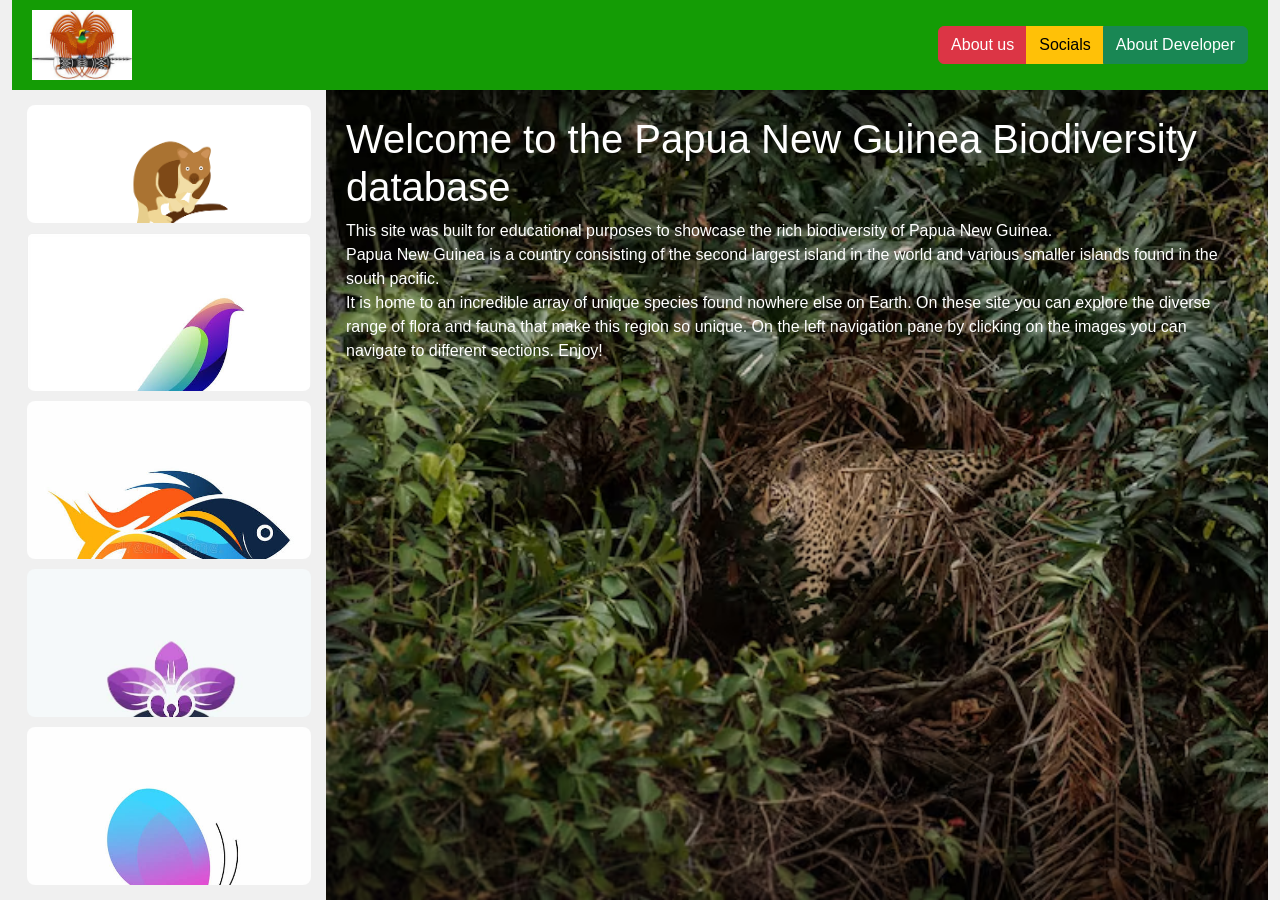
<file: ProjectPNGFloraFaunaDatabase/Index.html>
<!DOCTYPE html>
<html lang="en">
<head>
  <meta charset="UTF-8">
  <meta name="viewport" content="width=device-width, initial-scale=1.0">
  <title>Three Section Layout</title>
  <!-- Bootstrap CSS -->
  <link href="https://cdn.jsdelivr.net/npm/bootstrap@5.3.0/dist/css/bootstrap.min.css" rel="stylesheet">
  <style>
 body {
  margin: 0;
  font-family: Arial, sans-serif;
  background-color: #f0f0f0;
}

/* Layout framework - adapts height for mobile */
.container-fluid {
  display: flex;
  flex-direction: column;
  min-height: 100vh;
}

/* Header styling - wraps buttons on narrow screens */
.header {
  display: flex;
  justify-content: space-between;
  align-items: center;
  flex-wrap: wrap;
  gap: 10px;
  background-color: #149c05;
  color: white;
  padding: 10px 20px;
}

/* Main split layout - stacked by default (mobile-first) */
.main {
  display: grid;
  grid-template-columns: 1fr; /* Stack vertically on mobile */
  flex-grow: 1;
}

.sidebar {
  background-color: #f0f0f0;
  padding: 15px;
  display: flex;
  flex-direction: column;
  gap: 10px;
}

.content {
  background-image: url('fbackground.png');
  background-size: cover;
  background-position: center;
  padding: 25px 20px;
  color: white;
}

/* Cleaned up sidebar navigation links */
.sidebar .nav-link-btn {
  display: block;
  width: 100%;
  padding: 0;
  overflow: hidden;
  border: none;
  background-color: #0bc808;
  border-radius: 8px; /* Smooths the button corners */
}

/* Ensures images never overflow their containers on small screens */
.sidebar .nav-link-btn img {
  width: 100%;
  height: auto;
  max-width: 300px;
  display: block;
  margin: 0 auto;
}

/* Desktop Styles (Screens wider than 768px) */
@media (min-width: 768px) {
  .container-fluid {
    display: grid;
    grid-template-rows: auto 1fr;
    height: 100vh; /* Lock height only on desktop */
  }

  .main {
    grid-template-columns: 1fr 3fr; /* Side-by-side split on desktop */
    height: 100%;
    overflow: hidden; /* Prevents desktop double scrollbars */
  }

  .sidebar {
    overflow-y: auto; /* Lets sidebar scroll independently if needed */
  }

  .content {
    overflow-y: auto; /* Lets content scroll independently on desktop */
  }
}
</style>
</head>
<body>

  <div class="container-fluid">
    
    <!-- Top Header section -->
    <div class="header">
      <!-- Ensure 'birdpara.png' is placed in the exact same folder as this HTML file -->
      <div class="logo"><img src="birdpara.png" alt="Logo" width="100px" height="70px"></div>
      
      <div class="btn-group" role="group" aria-label="Basic mixed styles example">
        <button type="button" class="btn btn-danger">About us</button>
        <button type="button" class="btn btn-warning">Socials</button>
        <button type="button" class="btn btn-success">About Developer</button>
      </div>
    </div> 

    <!-- Main Content Area split -->
    <div class="main">
      <div class="sidebar">
        <!-- Changed from nested <button><a> to standard semantic <a> links styled with Bootstrap classes -->
        <a href="mammals.html" target="_parent" class="btn btn-success nav-link-btn">
          <img src="mammalsL.png" alt="Mammals">
        </a>
        <a href="birds.html" target="_parent" class="btn btn-success nav-link-btn">
          <img src="birdL.png" alt="Birds">
        </a>
        <a href="fish.html" target="_parent" class="btn btn-success nav-link-btn">
          <img src="fishL.png" alt="Fish">
        </a>
        <a href="plants.html" target="_parent" class="btn btn-success nav-link-btn">
          <img src="plantsL.png" alt="Plants">
        </a>
        <a href="insects.html" target="_parent" class="btn btn-success nav-link-btn">
          <img src="insectL.png" alt="Insects">
        </a>
      </div>
      
      <div class="content">
        <h1>Welcome to the Papua New Guinea Biodiversity database</h1>
        <p>This site was built for educational purposes to showcase the rich biodiversity of Papua New Guinea.<br>
        Papua New Guinea is a country consisting of the second largest island in the world and various smaller islands found in the south pacific. <br>
        It is home to an incredible array of unique species found nowhere else on Earth. On these site you can explore the diverse range of flora and fauna that make this region so unique. On the left navigation pane by clicking on the images you can navigate to different sections. Enjoy!</p>
      </div>
    </div>

  </div> 

  <!-- Bootstrap JS bundle -->
  <script src="https://cdn.jsdelivr.net/npm/bootstrap@5.3.0/dist/js/bootstrap.bundle.min.js"></script>
</body>
</html>
</file>
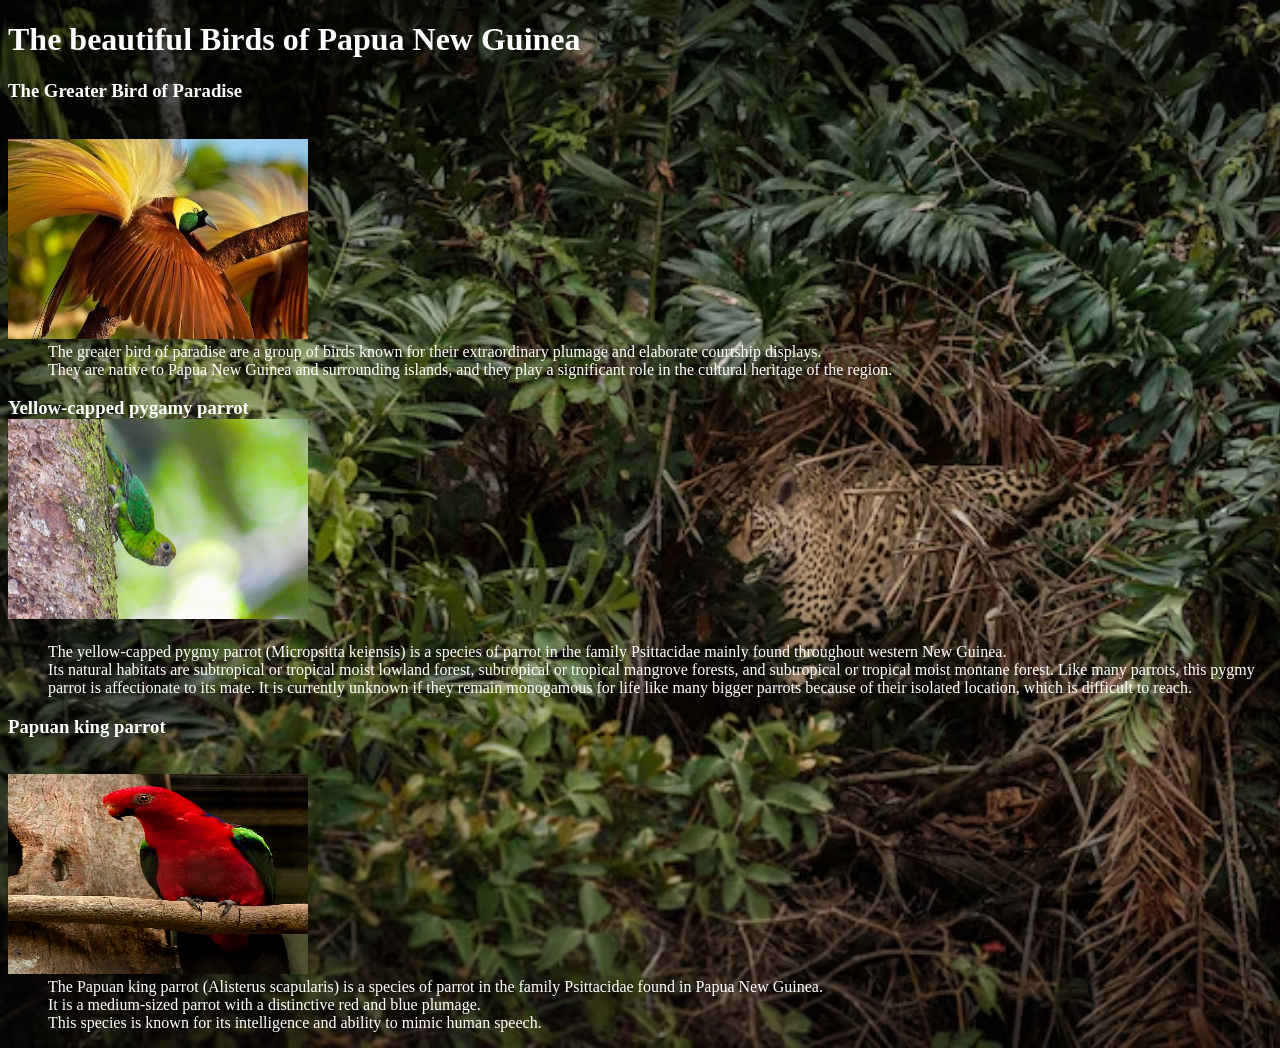
<file: ProjectPNGFloraFaunaDatabase/birds.html>
<!DOCTYPE html>
<html lang="en">
<head>
  <meta charset="UTF-8">
  <title>PNG Birds</title>
</head>
<body style="background-image: url('fbackground.png'); background-size: cover; color: white;">
  <h1>The beautiful Birds of Papua New Guinea</h1>
<dl>
    <dt><h3>The Greater Bird of Paradise</h3><br><img src="birds_of_paradise.png" alt="Birds of Paradise" width="300" height="200"></dt>
    <dd> The greater bird of paradise are a group of birds known for their extraordinary plumage and elaborate courtship displays.<br>They are native to Papua New Guinea and surrounding islands, and they play a significant role in the cultural heritage of the region.</dd>
    <dt><h3>Yellow-capped pygamy parrot<br><img src="parrot1.png" alt="Yellow-capped Pygmy Parrot" width="300" height="200"></h3> </dt>
    <dd>The yellow-capped pygmy parrot (Micropsitta keiensis) is a species of parrot in the family Psittacidae mainly found throughout western New Guinea.<br> Its natural habitats are subtropical or tropical moist lowland forest, subtropical or tropical mangrove forests, and subtropical or tropical moist montane forest. Like many parrots, this pygmy parrot is affectionate to its mate. It is currently unknown if they remain monogamous for life like many bigger parrots because of their isolated location, which is difficult to reach.</dd>
    <dt><h3>Papuan king parrot</h3><br><img src="parrot2.png" alt="Papuan King Parrot" width="300" height="200"></dt>
    <dd>The Papuan king parrot (Alisterus scapularis) is a species of parrot in the family Psittacidae found in Papua New Guinea.<br> It is a medium-sized parrot with a distinctive red and blue plumage.<br> This species is known for its intelligence and ability to mimic human speech.</dd>
</dl>
</body>
</html>
</file>
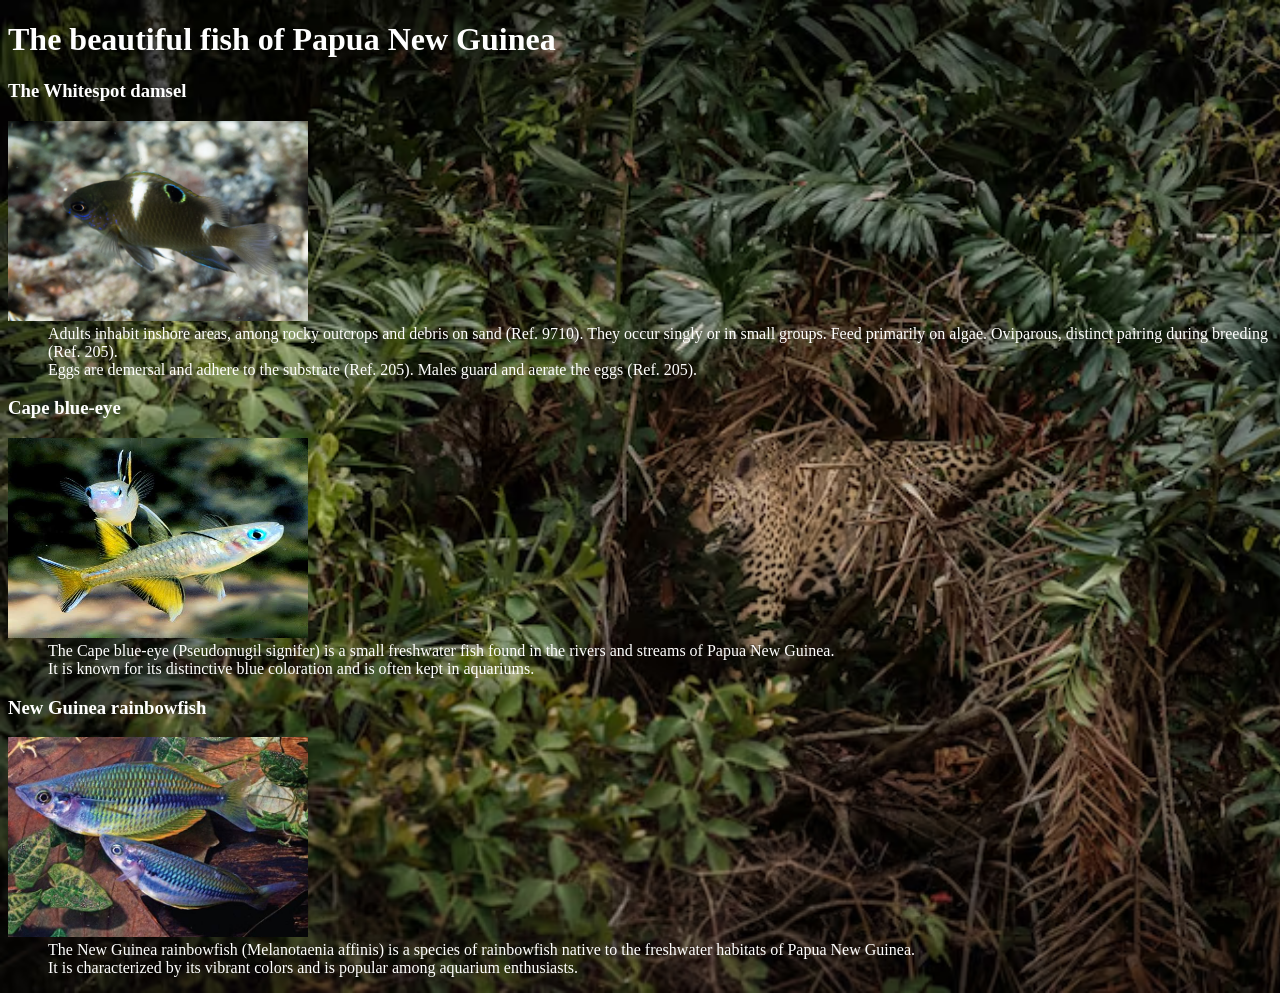
<file: ProjectPNGFloraFaunaDatabase/fish.html>
<!DOCTYPE html>
<html lang="en">
<head>
  <meta charset="UTF-8">
  <title>Papua new guinea fish</title>
</head>
<body style="background-image: url('fbackground.png'); background-size: cover; color: white;">
  <h1>The beautiful fish of Papua New Guinea</h1>
  <dl>
    <dt> <h3>The Whitespot damsel</h3><img src="fish1.png" alt="Whitespot Damsel" width="300" height="200"><br></dt>
    <dd>Adults inhabit inshore areas, among rocky outcrops and debris on sand (Ref. 9710). They occur singly or in small groups. Feed primarily on algae. Oviparous, distinct pairing during breeding (Ref. 205).<br> Eggs are demersal and adhere to the substrate (Ref. 205). Males guard and aerate the eggs (Ref. 205).</dd>
    <dt><h3>Cape blue-eye</h3><img src="fish2.png" alt="Cape Blue-eye" width="300" height="200"><br></dt>
    <dd>The Cape blue-eye (Pseudomugil signifer) is a small freshwater fish found in the rivers and streams of Papua New Guinea.<br> It is known for its distinctive blue coloration and is often kept in aquariums.</dd>
    <dt><h3>New Guinea rainbowfish</h3><img src="fish3.png" alt="New Guinea Rainbowfish" width="300" height="200"><br></dt>
    <dd>The New Guinea rainbowfish (Melanotaenia affinis) is a species of rainbowfish native to the freshwater habitats of Papua New Guinea.<br> It is characterized by its vibrant colors and is popular among aquarium enthusiasts.</dd>
 </dl>
    </body>
</html>
</file>
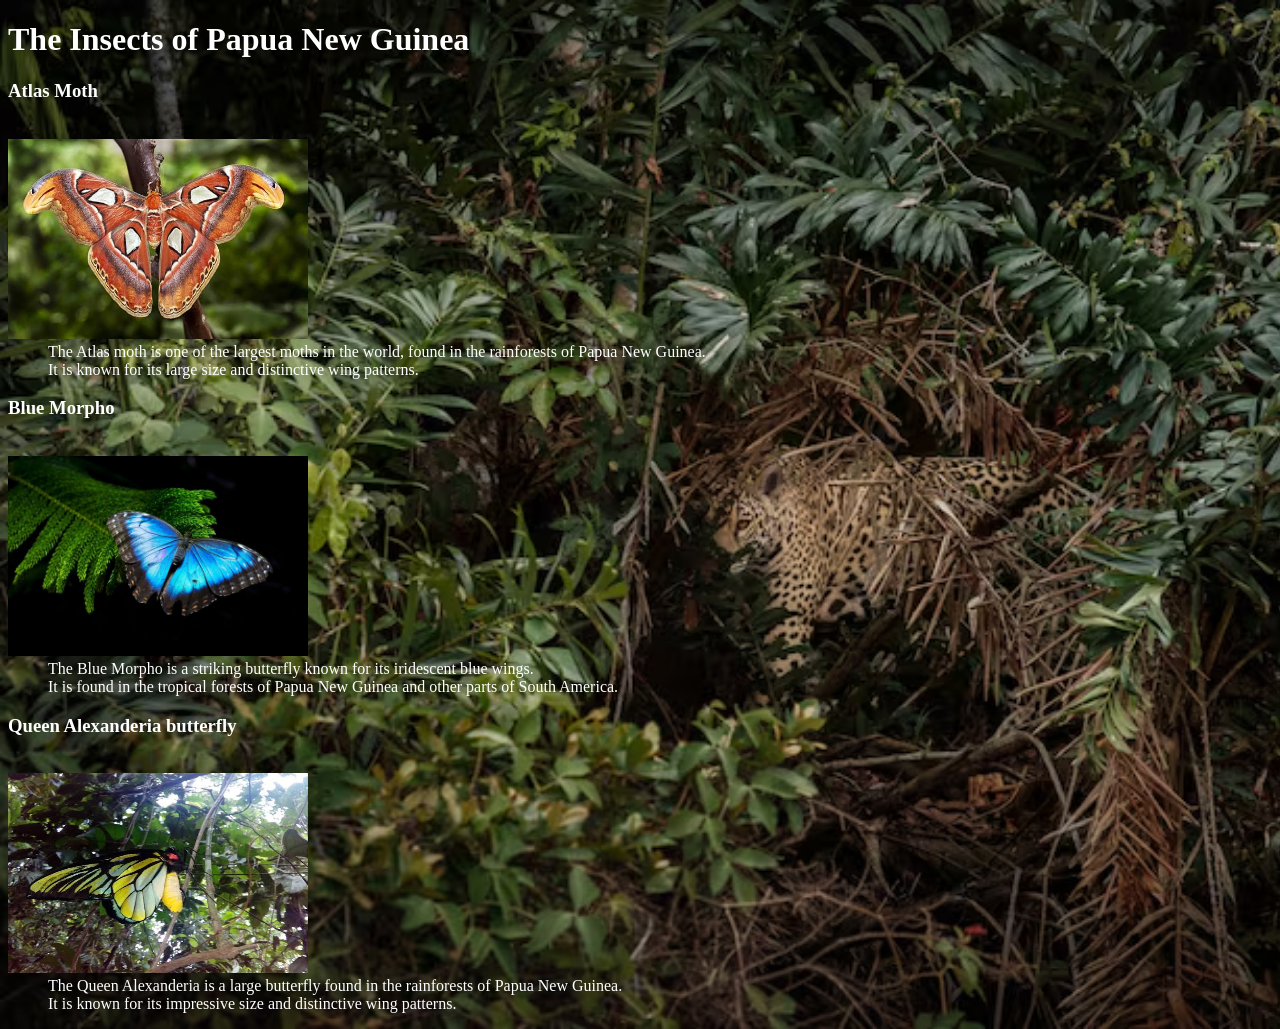
<file: ProjectPNGFloraFaunaDatabase/insects.html>
<!DOCTYPE html>
<html lang="en">
<head>
  <meta charset="UTF-8">
  <title>The Insects of Papua New Guinea</title>
</head>
<body style="background-image: url('fbackground.png'); background-size: cover; color: white;">
  <h1>The Insects of Papua New Guinea</h1>
  <dl>
    <dt><h3>Atlas Moth</h3><br><img src="insect1.png" alt="Atlas Moth" width="300" height="200"></dt>
    <dd>The Atlas moth is one of the largest moths in the world, found in the rainforests of Papua New Guinea.<br> It is known for its large size and distinctive wing patterns.</dd>
    <dt><h3>Blue Morpho</h3><br><img src="insect2.png" alt="Blue Morpho" width="300" height="200"></dt>
    <dd>The Blue Morpho is a striking butterfly known for its iridescent blue wings.<br> It is found in the tropical forests of Papua New Guinea and other parts of South America.</dd>
    <dt><h3>Queen Alexanderia butterfly </h3><br><img src="insect3.png" alt="Queen Alexanderia" width="300" height="200"></dt>
    <dd>The Queen Alexanderia is a large butterfly found in the rainforests of Papua New Guinea.<br> It is known for its impressive size and distinctive wing patterns.</dd>
  </dl>
</body>
</html>
</file>
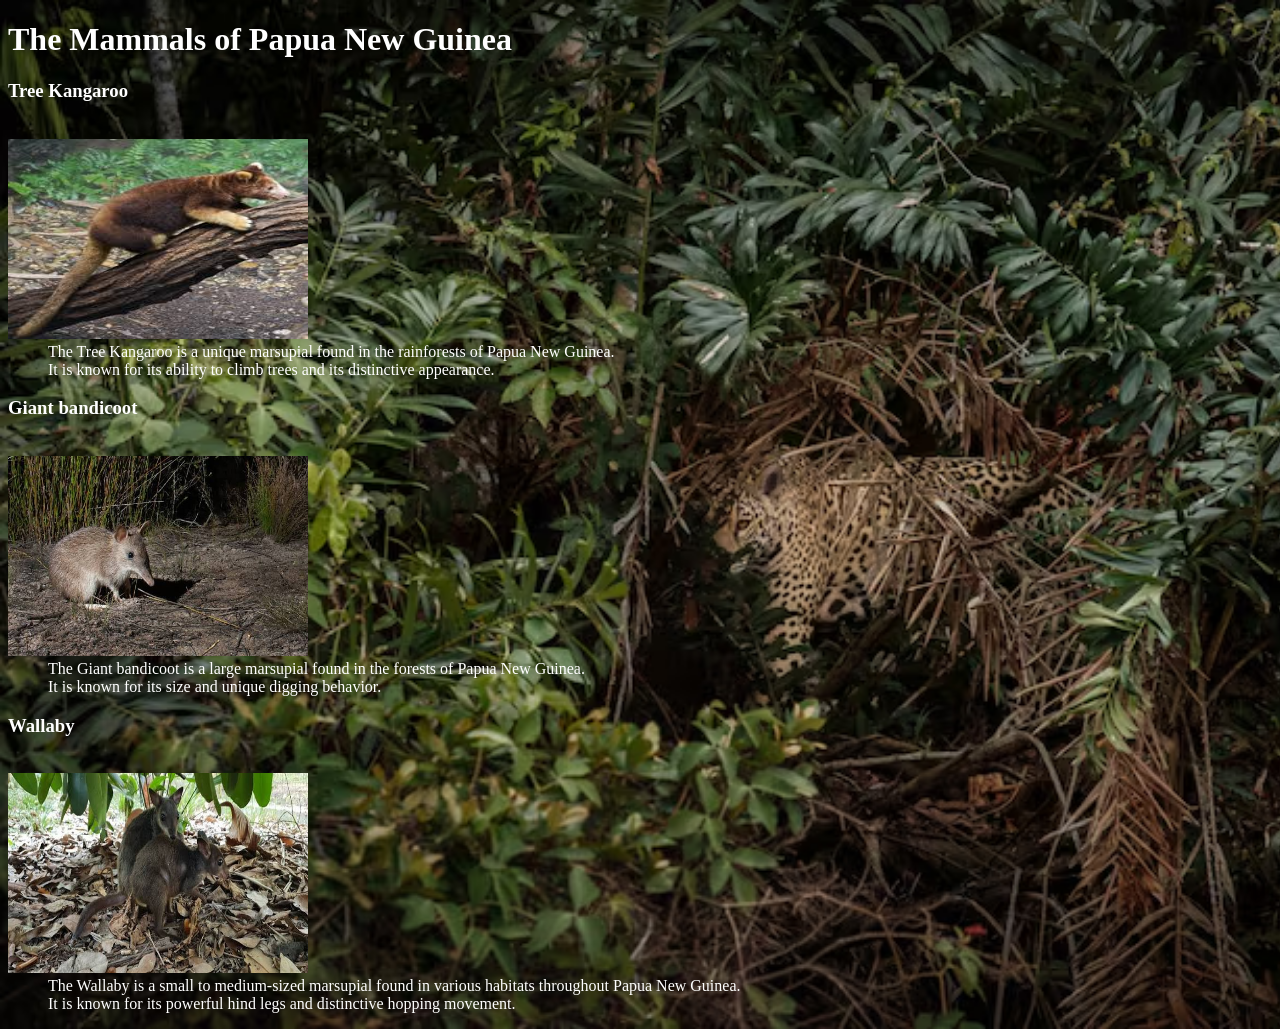
<file: ProjectPNGFloraFaunaDatabase/mammals.html>
<!DOCTYPE html>
<html lang="en">
<head>
  <meta charset="UTF-8">
  <title>The Mammals of Papua New Guinea</title>
</head>
<body style="background-image: url('fbackground.png'); background-size: cover; color: white;">
  <h1>The Mammals of Papua New Guinea</h1>
  <dl>
    <dt><h3>Tree Kangaroo</h3><br><img src="mammal1.png" alt="Tree Kangaroo" width="300" height="200"></dt>
    <dd>The Tree Kangaroo is a unique marsupial found in the rainforests of Papua New Guinea.<br> It is known for its ability to climb trees and its distinctive appearance.</dd>
    <dt><h3>Giant bandicoot</h3><br><img src="mammal2.png" alt="Giant bandicoot" width="300" height="200"></dt>
    <dd>The Giant bandicoot is a large marsupial found in the forests of Papua New Guinea.<br> It is known for its size and unique digging behavior.</dd>
    <dt><h3>Wallaby</h3><br><img src="mammal3.png" alt="Wallaby" width="300" height="200"></dt>
    <dd>The Wallaby is a small to medium-sized marsupial found in various habitats throughout Papua New Guinea.<br> It is known for its powerful hind legs and distinctive hopping movement.</dd>
  </dl>
</body>
</html>
</file>
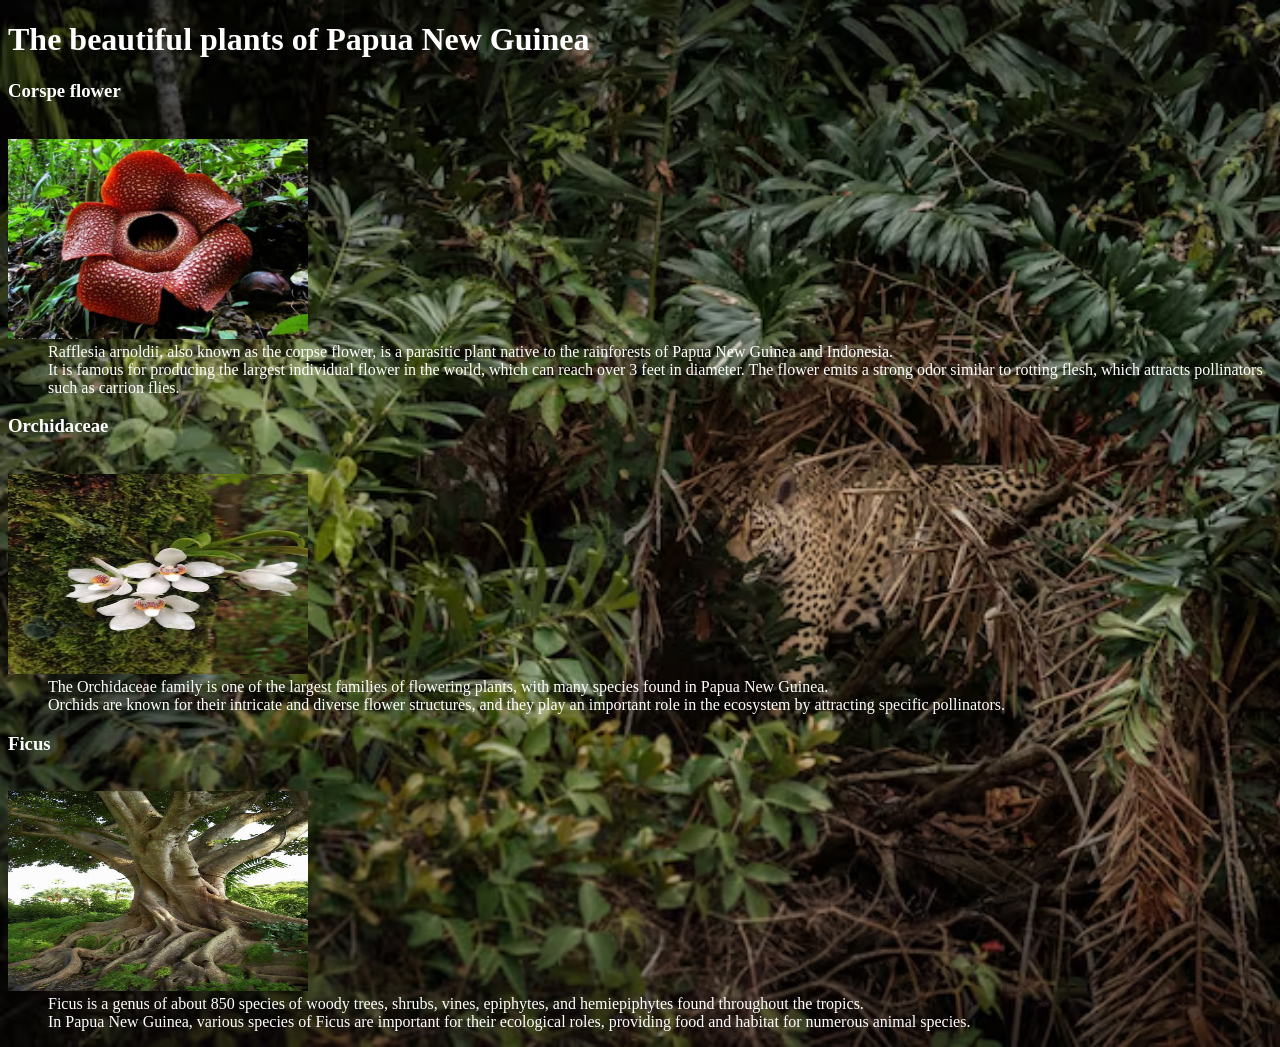
<file: ProjectPNGFloraFaunaDatabase/plants.html>
<!DOCTYPE html>
<html lang="en">
<head>
  <meta charset="UTF-8">
  <title>Plants of papua new guinea</title>
</head>
<body style="background-image: url('fbackground.png'); background-size: cover; color: white;">
  <h1>The beautiful plants of Papua New Guinea</h1>
  <dl>
    <dt><h3>Corspe flower</h3><br><img src="plant1.png" alt="Rafflesia arnoldii" width="300" height="200"></dt>
    <dd> Rafflesia arnoldii, also known as the corpse flower, is a parasitic plant native to the rainforests of Papua New Guinea and Indonesia.<br> It is famous for producing the largest individual flower in the world, which can reach over 3 feet in diameter. The flower emits a strong odor similar to rotting flesh, which attracts pollinators such as carrion flies.</dd>
    <dt><h3>Orchidaceae</h3><br><img src="plant2.png" alt="Orchidaceae" width="300" height="200"></dt>
    <dd> The Orchidaceae family is one of the largest families of flowering plants, with many species found in Papua New Guinea.<br> Orchids are known for their intricate and diverse flower structures, and they play an important role in the ecosystem by attracting specific pollinators.</dd>
    <dt><h3>Ficus</h3><br><img src="plant3.png" alt="Ficus" width="300" height="200"></dt>
    <dd> Ficus is a genus of about 850 species of woody trees, shrubs, vines, epiphytes, and hemiepiphytes found throughout the tropics.<br> In Papua New Guinea, various species of Ficus are important for their ecological roles, providing food and habitat for numerous animal species.</dd>
  </dl>
  </body>
</html>
</file>
